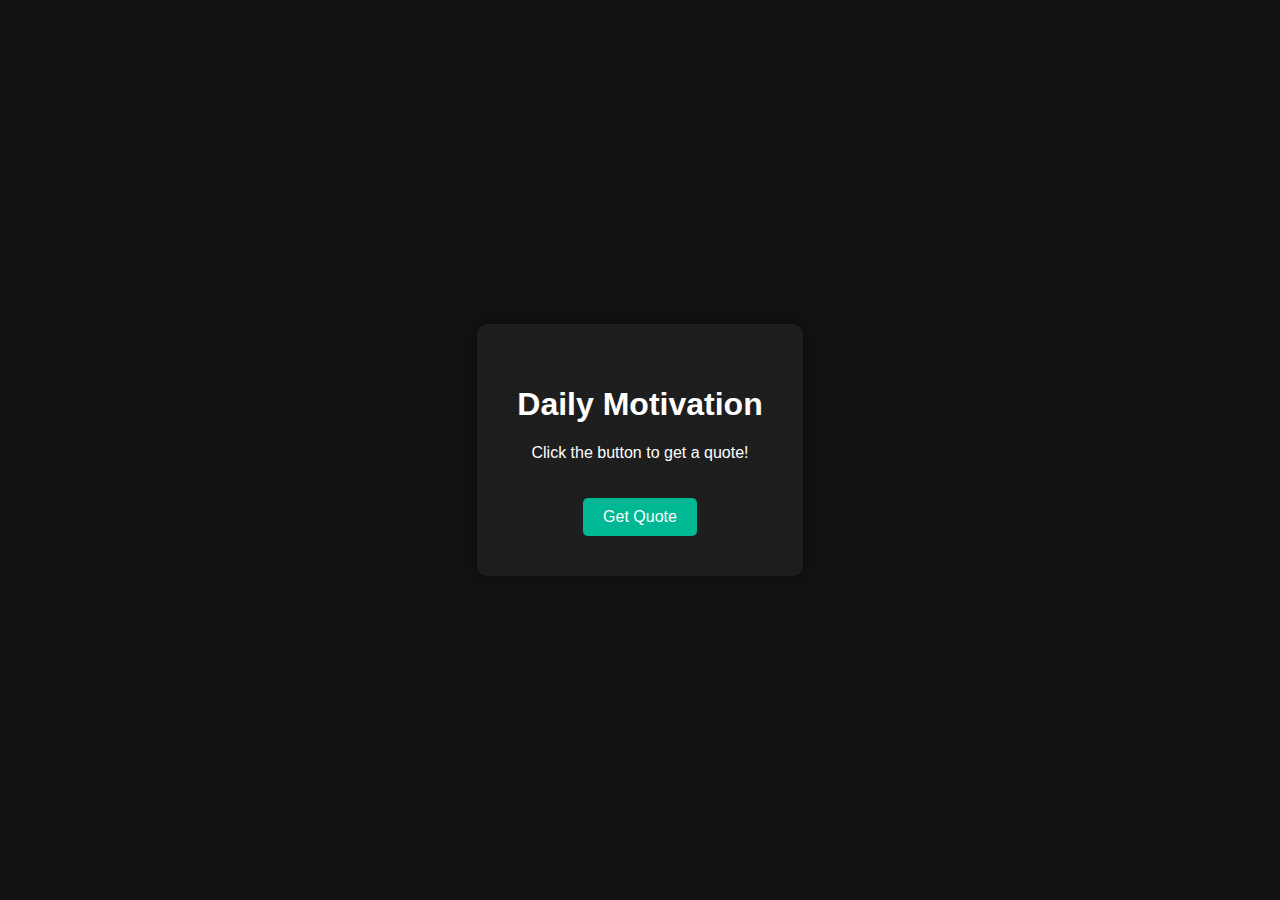
<file: index.html>
<!DOCTYPE html>
<html lang="en">
<head>
  <meta charset="UTF-8">
  <meta name="viewport" content="width=device-width, initial-scale=1.0">
  <title>AI Quote Generator</title>
  <link rel="stylesheet" href="style.css">
</head>
<body>
  <div class="container">
    <h1>Daily Motivation</h1>
    <p id="quote">Click the button to get a quote!</p>
    <button id="btn">Get Quote</button>
  </div>
  <script src="script.js"></script>
</body>
</html>
</file>
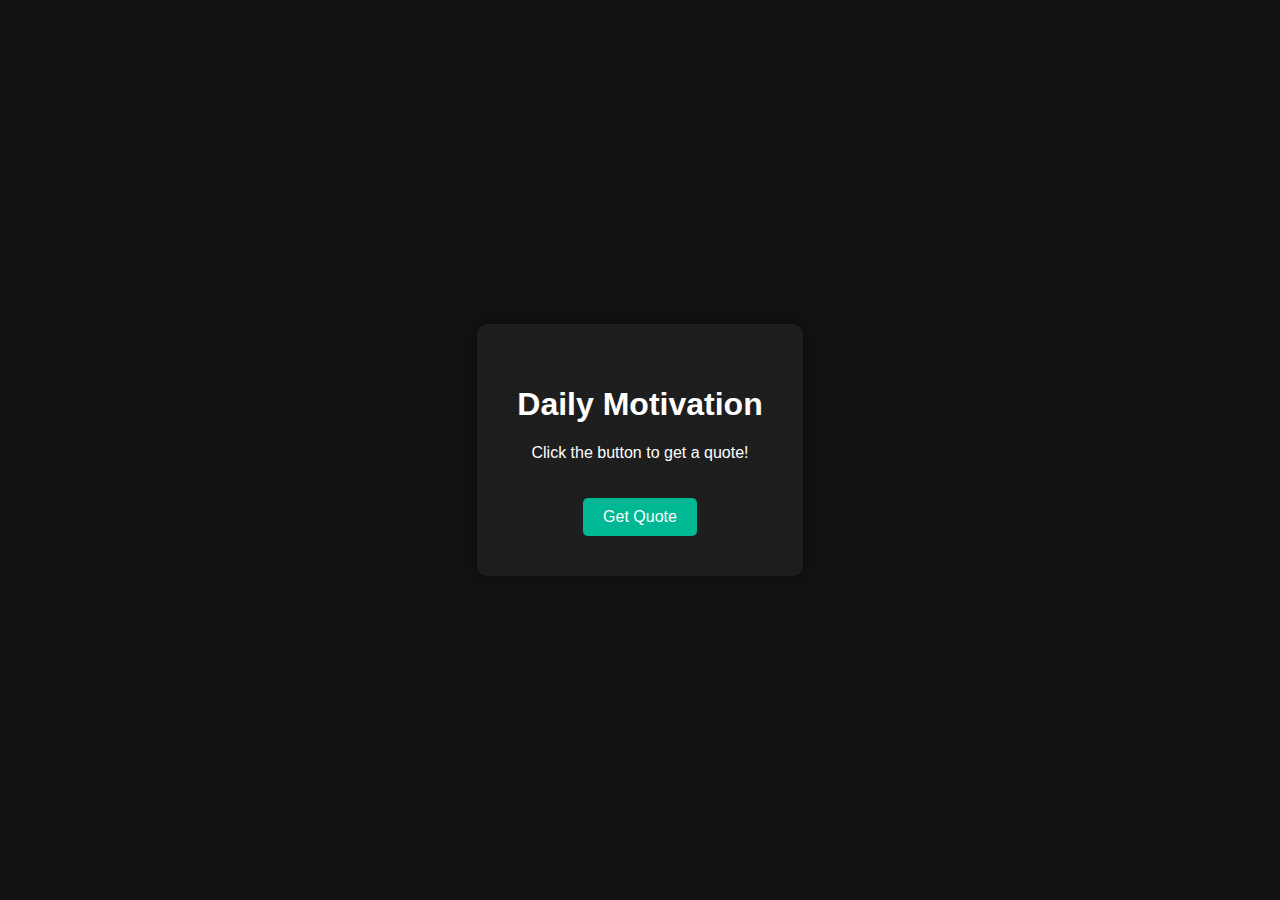
<file: index(2).html>
<!DOCTYPE html>
<html lang="en">
<head>
  <meta charset="UTF-8">
  <meta name="viewport" content="width=device-width, initial-scale=1.0">
  <title>AI Quote Generator</title>
  <link rel="stylesheet" href="style.css">
</head>
<body>
  <div class="container">
    <h1>Daily Motivation</h1>
    <p id="quote">Click the button to get a quote!</p>
    <button id="btn">Get Quote</button>
  </div>
  <script src="script.js"></script>
</body>
</html>
</file>
<file: style.css>
/* style.css */
body {
  font-family: Arial, sans-serif;
  background-color: #121212;
  color: #ffffff;
  display: flex;
  justify-content: center;
  align-items: center;
  height: 100vh;
  margin: 0;
}

.container {
  text-align: center;
  background-color: #1e1e1e;
  padding: 40px;
  border-radius: 10px;
  box-shadow: 0 0 15px rgba(0, 0, 0, 0.4);
}

button {
  padding: 10px 20px;
  margin-top: 20px;
  font-size: 16px;
  border: none;
  background-color: #00b894;
  color: white;
  cursor: pointer;
  border-radius: 5px;
}

button:hover {
  background-color: #019875;
}
</file>
